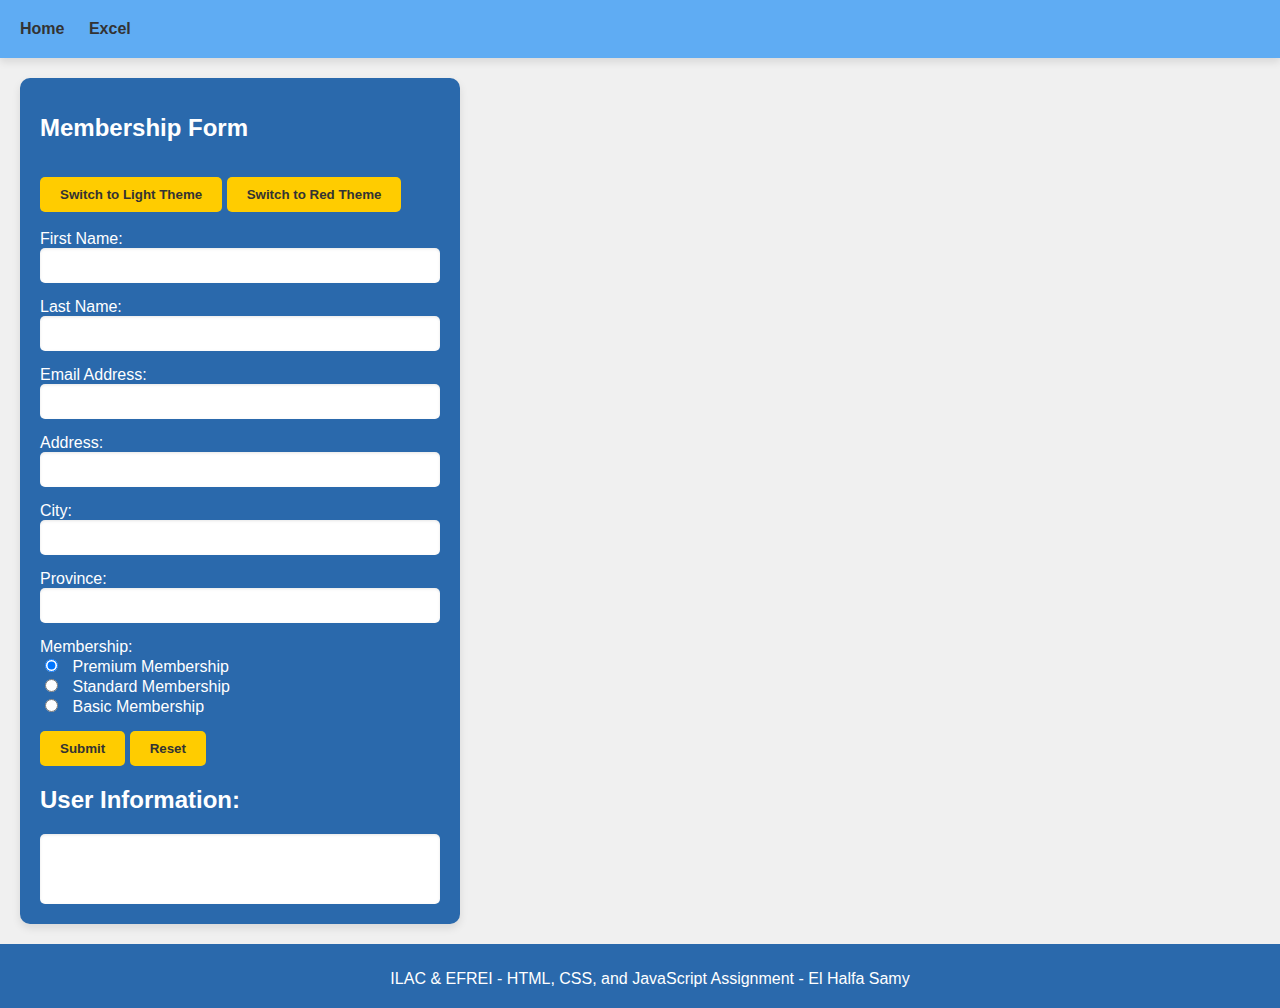
<file: index.html>
<!DOCTYPE html>
<html lang="en">
<head>
    <meta charset="UTF-8">
    <meta name="viewport" content="width=device-width, initial-scale=1.0">
    <title>Membership Form</title>
    <link rel="stylesheet" href="css/style.css">
</head>
<body>
    <header>
        <nav>
            <ul>
                <li><a href="index.html">Home</a></li>
                <li><a href="excel.html">Excel</a></li>
            </ul>
        </nav>
    </header>

    <main>
        <h1>Membership Form</h1>
        <form id="userForm">
            
            
        <div>
            <button type="button" id="blue-theme">Switch to Light Theme</button>
            <button type="button" id="red-theme">Switch to Red Theme</button>
        </div><br>
        
        <label for="firstName">First Name:</label>
        <input type="text" id="firstName" name="firstName"><br>

        <label for="lastName">Last Name:</label>
        <input type="text" id="lastName" name="lastName"><br>

        <label for="email">Email Address:</label>
        <input type="email" id="email" name="email"><br>

        <label for="address">Address:</label>
        <input type="text" id="address" name="address"><br>

        <label for="city">City:</label>
        <input type="text" id="city" name="city"><br>

        <label for="province">Province:</label>
        <input type="text" id="province" name="province"><br>

        <label>Membership:</label><br>
        <input type="radio" id="premium" name="membership" value="Premium" checked>
        <label for="premium">Premium Membership</label><br>
        <input type="radio" id="standard" name="membership" value="Standard">
        <label for="standard">Standard Membership</label><br>
        <input type="radio" id="basic" name="membership" value="Basic">
        <label for="basic">Basic Membership</label><br>

        <button type="button" id="submitBtn">Submit</button>
        <button type="reset">Reset</button>
        </form>

        <h2>User Information:</h2>
        <div id="output">
            <!-- The output will be displayed here -->
        </div>
    </main>

    <footer>
        <p>ILAC & EFREI - HTML, CSS, and JavaScript Assignment - El Halfa Samy</p>
    </footer>

    <script src="js/script.js"></script>
</body>
</html>
</file>
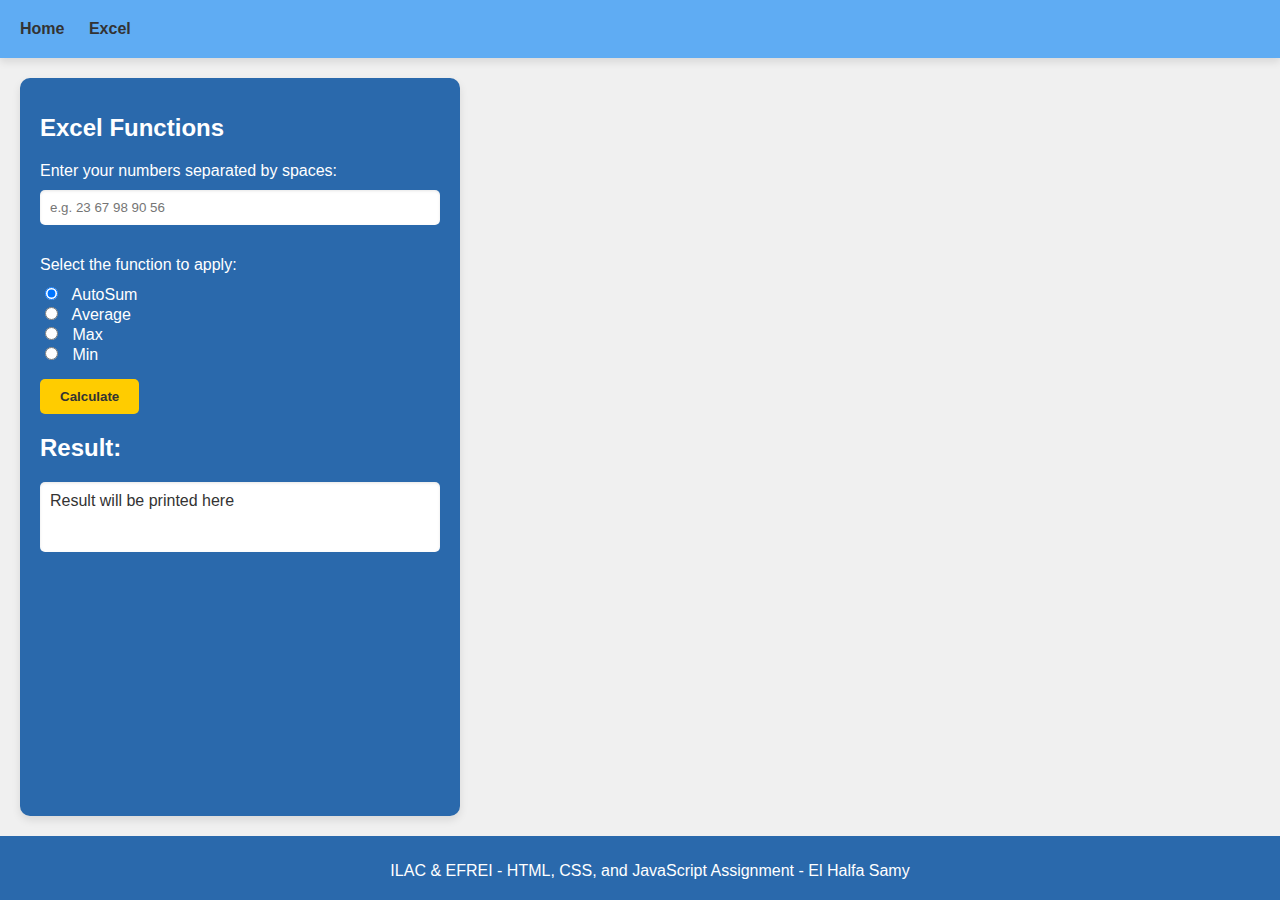
<file: excel.html>
<!DOCTYPE html>
<html lang="en">
<head>
    <meta charset="UTF-8">
    <meta name="viewport" content="width=device-width, initial-scale=1.0">
    <title>Excel Functions</title>
    <link rel="stylesheet" href="css/style.css">
</head>
<body>
    <header>
        <nav>
            <ul>
                <li><a href="index.html">Home</a></li>
                <li><a href="excel.html">Excel</a></li>
            </ul>
        </nav>
    </header>

    <main>
        <h1>Excel Functions</h1>
        <p>Enter your numbers separated by spaces:</p>
        <input type="text" id="numbers" placeholder="e.g. 23 67 98 90 56"><br>

        <p>Select the function to apply:</p>
        <input type="radio" id="autoSum" name="function" value="AutoSum" checked>
        <label for="autoSum">AutoSum</label><br>
        <input type="radio" id="average" name="function" value="Average">
        <label for="average">Average</label><br>
        <input type="radio" id="max" name="function" value="Max">
        <label for="max">Max</label><br>
        <input type="radio" id="min" name="function" value="Min">
        <label for="min">Min</label><br>

        <button type="button" onclick="myExcelFunc()">Calculate</button>

        <h2>Result:</h2>
        <div id="output">Result will be printed here</div>
    </main>

    <footer>
        <p>ILAC & EFREI - HTML, CSS, and JavaScript Assignment - El Halfa Samy</p>
    </footer>

    <script src="js/script.js"></script>
</body>
</html>
</file>
<file: css/style.css>
body {
    font-family: Arial, sans-serif;
    background-color: #f0f0f0;
    margin: 0;
    padding: 0;
    display: flex;
    flex-direction: column;
    height: 100vh;
}

/*thème rouge et bleu*/
.blue-theme {
background-color: #e6f2ff;
border:#00264d;
color: darkblue;
}
        
.red-theme {
background-color: #ffebe6;
border:#661400;
color: darkred;
}




header {
    display: flex;
    justify-content: flex-start;
    padding: 20px;
    background-color: #5facf3;
    box-shadow: 0px 4px 8px rgba(0, 0, 0, 0.1);
}

header nav ul {
    list-style-type: none;
    padding: 0;
    margin: 0;
}

header nav ul li {
    display: inline-flex; 
    margin-right: 20px;
}

header nav ul li a {
    text-decoration: none;
    color: #333;
    font-weight: bold;
}

main {
    background-color: #2a69ac;
    color: white;
    padding: 20px;
    border-radius: 10px;
    width: 400px;
    margin: 20px;
    box-shadow: 0px 4px 8px rgba(0, 0, 0, 0.1);
    flex-grow: 1;
}

h1 {
    font-size: 24px;
    margin-bottom: 20px;
}

p {
    font-size: 16px;
    margin-bottom: 10px;
}

input[type="text"], input[type="email"] {
    width: calc(100% - 20px);
    padding: 10px;
    margin-bottom: 15px;
    border: none;
    border-radius: 5px;
    box-shadow: inset 0 1px 3px rgba(0, 0, 0, 0.1);
}

input[type="radio"] {
    margin-right: 10px;
}

button {
    background-color: #ffcc00;
    color: #333;
    padding: 10px 20px;
    border: none;
    border-radius: 5px;
    cursor: pointer;
    margin-top: 15px;
    font-weight: bold;
}

button:hover {
    background-color: #e6b800;
}

#output {
    margin-top: 20px;
    padding: 10px;
    background-color: white;
    color: #333;
    border-radius: 5px;
    box-shadow: inset 0 1px 3px rgba(0, 0, 0, 0.1);
    min-height: 50px;
}


footer {
    background-color: #2a69ac;
    color: white;
    text-align: center;
    padding: 10px;
    position: relative;
    bottom: 0;
    width: 100%;
}
</file>
